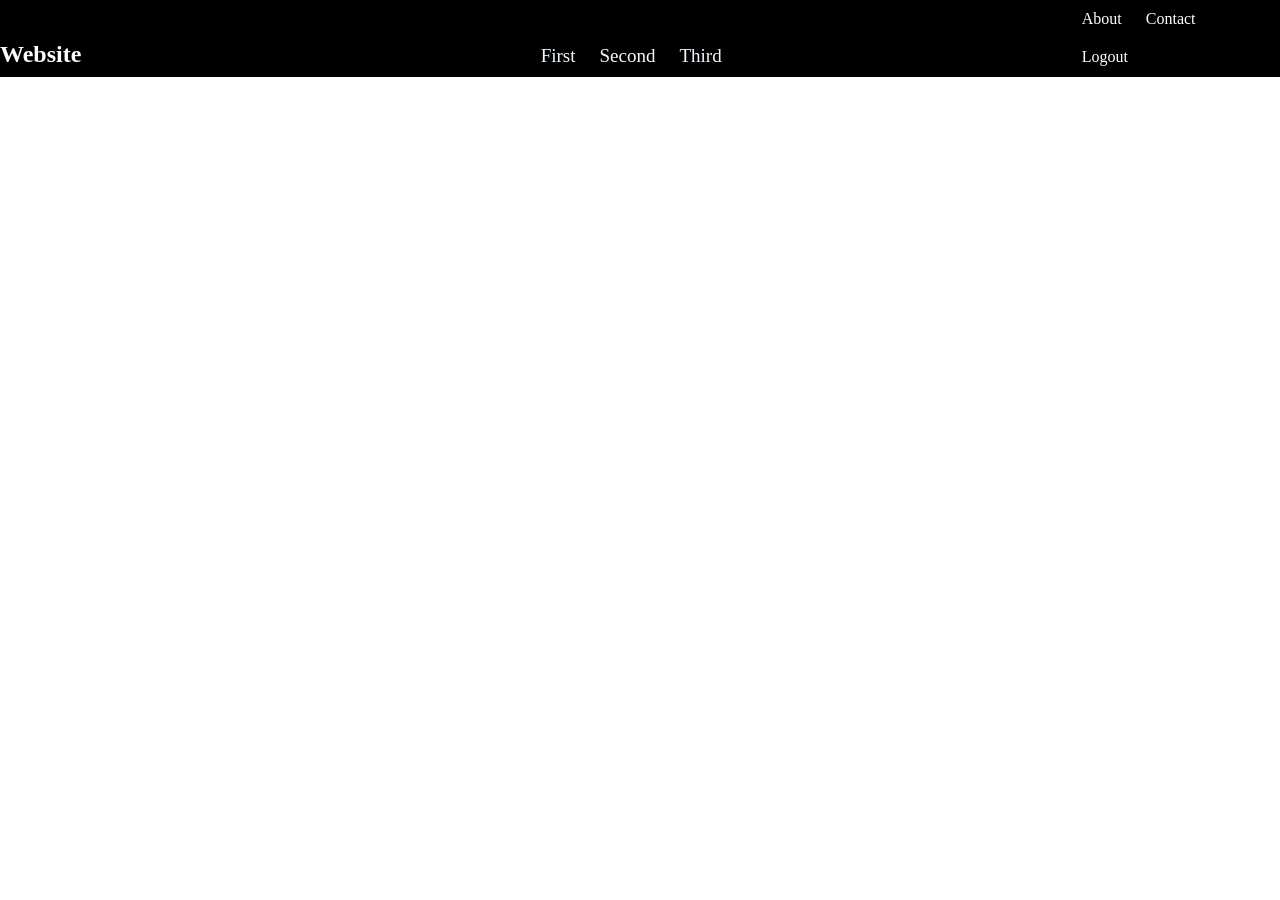
<file: nav-bar.html>
<!DOCTYPE html>
<html lang="en">
<head>
    <meta charset="UTF-8">
    <meta name="viewport" content="width=device-width, initial-scale=1.0">
    <title>Navbar</title>
    <link rel="stylesheet" href="nav-bar.css">
</head>
<body>

    <div class="nav-bar">
        <div class="nav-bar-left">
            <h2>Website</h2>
        </div>
        <div class="nav-bar-center">
            <ul>
                <li><a href="#">First</a></li>
                <li><a href="#">Second</a></li>
                <li><a href="#">Third</a></li>
            </ul>
        </div>
        <div class="nav-bar-right-parent">
            <div class="nav-bar-right">
                <ul>
                    <li>About</li>
                    <li>Contact</li>
                    <li>Logout</li>
                </ul>
            </div>
        </div>
    </div>
    
</body>
</html>
</file>
<file: nav-bar.css>
*{
    padding: 0px;
    margin: 0px;
    box-sizing: border-box;

}
a{
    text-decoration: none;
    font-size: 19px;
    color: aliceblue;

}
li{
    display: inline-block;
    padding: 10px;

}

.nav-bar{
    background: black;
    font-size: 20;
    color: white;
}

.nav-bar-left{
    width: 29%;
    display: inline-block;
}

.nav-bar-center{
    width: 40%;
    display: inline-block;
    text-align: center;
}

.nav-bar-right-parent{
    width: 29%;
    display: inline-block;
    padding-right: 10px;
}

.nav-bar-right{
    width: 50%;
    margin-left: auto;
}
</file>
